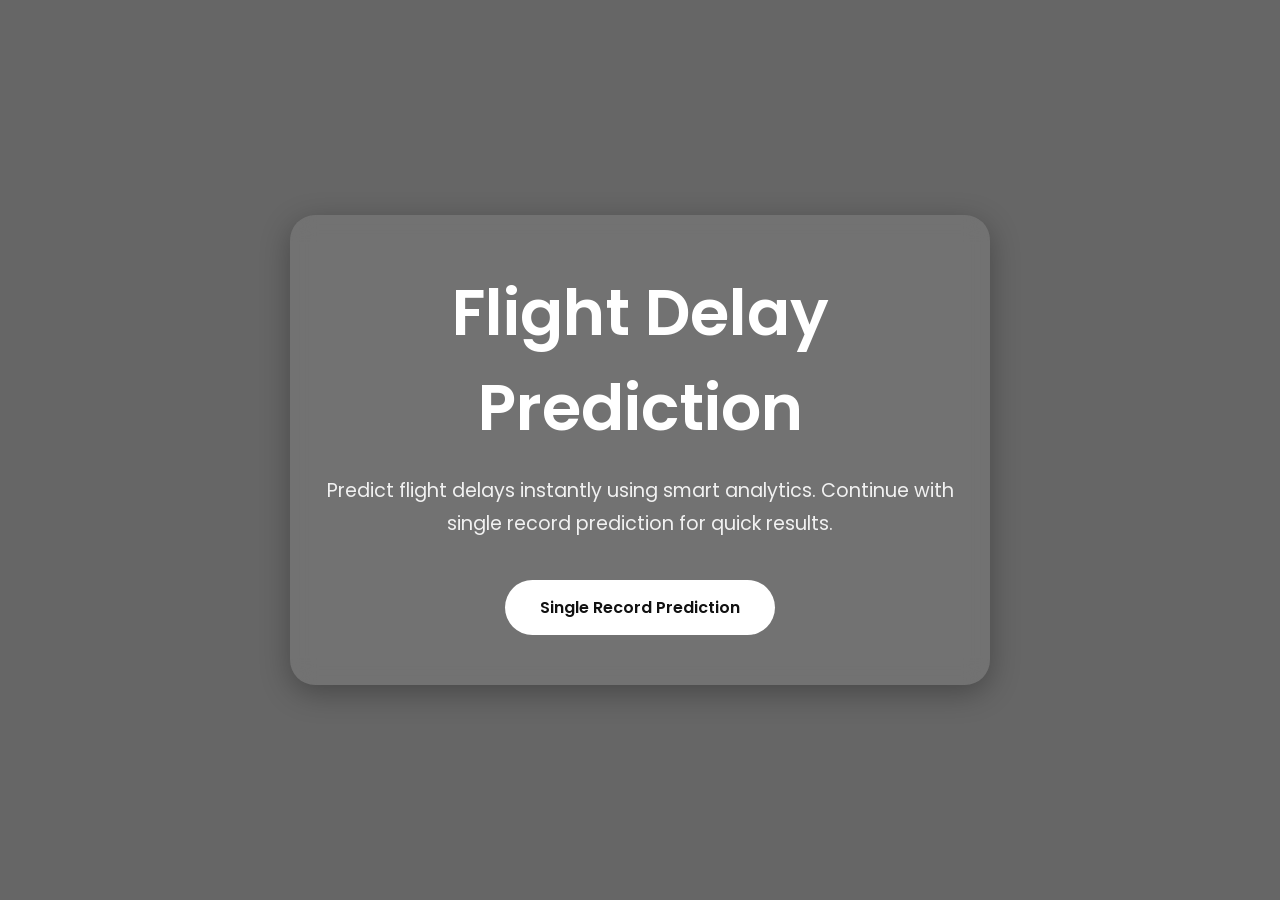
<file: templates/home.html>
<!DOCTYPE html>
<html lang="en">
<head>
<meta charset="UTF-8">
<meta name="viewport" content="width=device-width, initial-scale=1.0">

<title>Flight Delay Prediction</title>

<link href="https://fonts.googleapis.com/css2?family=Poppins:wght@300;400;600&display=swap" rel="stylesheet">

<style>

*{
    margin:0;
    padding:0;
    box-sizing:border-box;
    font-family:'Poppins',sans-serif;
}

body{
    min-height:100vh;
    display:flex;
    justify-content:center;
    align-items:center;
    background:
    linear-gradient(rgba(0,0,0,.6),rgba(0,0,0,.6)),
    url("https://www.aerotime.aero/images/saudi_plans_its_third_new_airline-800x500.jpg");
    background-size:cover;
    background-position:center;
    padding:20px;
}

.container{
    width:100%;
    max-width:700px;
    text-align:center;
    padding:50px 35px;
    border-radius:25px;
    backdrop-filter:blur(12px);
    background:rgba(255,255,255,0.08);
    box-shadow:0 8px 30px rgba(0,0,0,0.3);
    color:white;
}

h1{
    font-size:clamp(2rem,5vw,4rem);
    margin-bottom:20px;
    font-weight:600;
}

p{
    font-size:clamp(1rem,2vw,1.2rem);
    color:#f1f1f1;
    line-height:1.7;
    margin-bottom:40px;
}

button{
    padding:15px 35px;
    border:none;
    border-radius:50px;
    background:white;
    color:#111;
    font-size:1rem;
    font-weight:600;
    cursor:pointer;
    transition:.3s;
}

button:hover{
    transform:translateY(-3px);
    background:#ffd369;
}

@media(max-width:600px){

    .container{
        padding:35px 20px;
    }

    button{
        width:100%;
    }
}

</style>
</head>

<body>

<div class="container">

    <h1>Flight Delay Prediction</h1>

    <p>
        Predict flight delays instantly using smart analytics.
        Continue with single record prediction for quick results.
    </p>

    <form action="{{ url_for('single') }}" method="POST">

        <button type="submit">
            Single Record Prediction
        </button>

    </form>

</div>

</body>
</html>
</file>
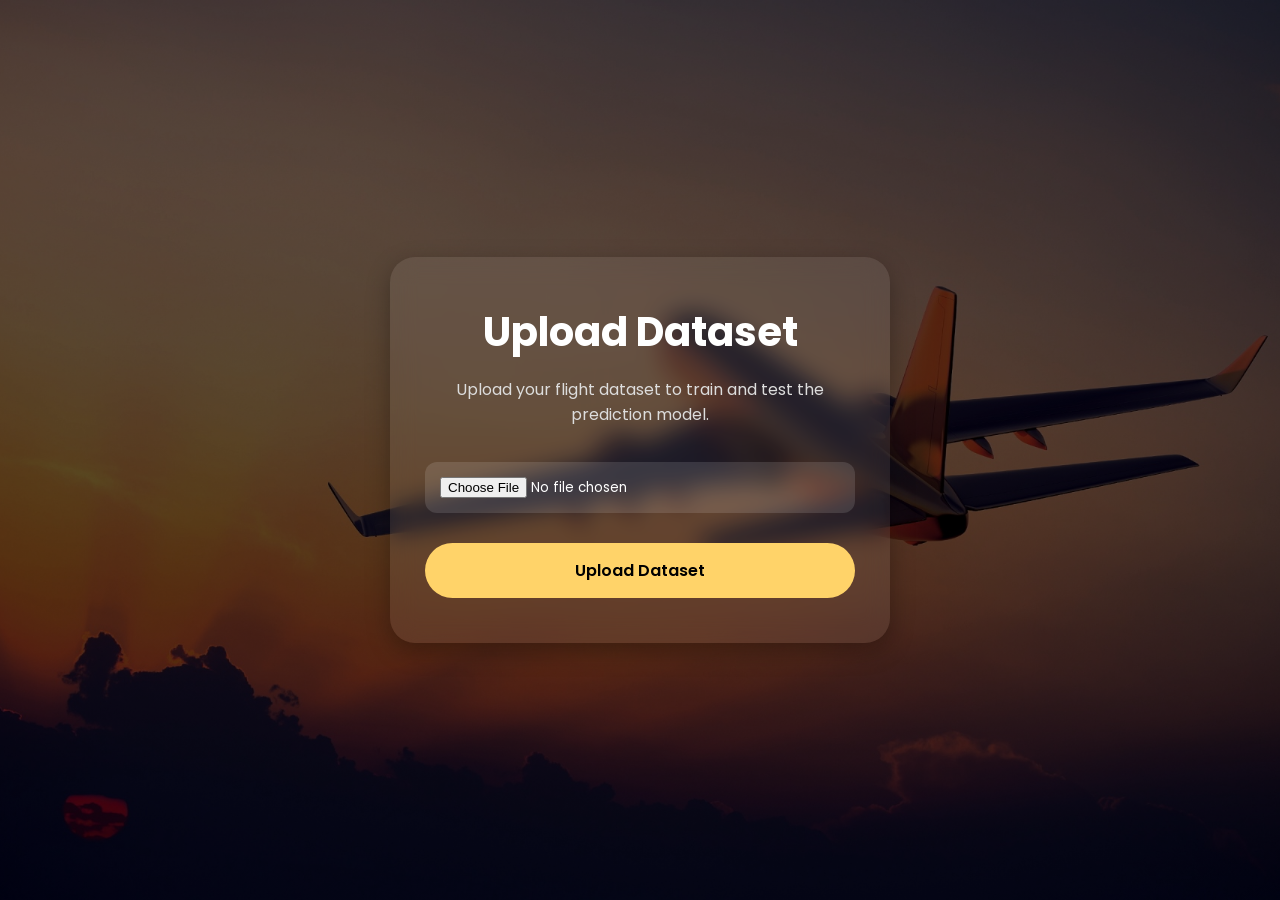
<file: templates/upload.html>
<!DOCTYPE html>
<html lang="en">

<head>

<meta charset="UTF-8">
<meta name="viewport" content="width=device-width, initial-scale=1.0">

<title>Upload Dataset</title>

<link href="https://fonts.googleapis.com/css2?family=Poppins:wght@300;400;500;600&display=swap" rel="stylesheet">

<style>

*{
    margin:0;
    padding:0;
    box-sizing:border-box;
    font-family:'Poppins',sans-serif;
}

body{
    min-height:100vh;
    display:flex;
    justify-content:center;
    align-items:center;
    padding:20px;
    background:
    linear-gradient(rgba(0,0,0,.65),rgba(0,0,0,.65)),
    url("../static/images/flight.jpg");
    background-size:cover;
    background-position:center;
    color:white;
}

/* Upload Card */

.card{
    width:100%;
    max-width:500px;
    padding:45px 35px;
    border-radius:25px;
    background:rgba(255,255,255,.08);
    backdrop-filter:blur(12px);
    box-shadow:0 8px 25px rgba(0,0,0,.3);
    text-align:center;
}

/* Heading */

h1{
    font-size:2.5rem;
    margin-bottom:15px;
}

p{
    color:#ddd;
    margin-bottom:35px;
    font-size:1rem;
}

/* File Input */

.file-box{
    margin-bottom:30px;
}

input[type="file"]{
    width:100%;
    padding:15px;
    border:none;
    border-radius:12px;
    background:rgba(255,255,255,.12);
    color:white;
    cursor:pointer;
}

/* Button */

button{
    width:100%;
    padding:15px;
    border:none;
    border-radius:50px;
    background:#ffd369;
    color:black;
    font-size:1rem;
    font-weight:600;
    cursor:pointer;
    transition:.3s;
}

button:hover{
    background:white;
    transform:translateY(-3px);
}

/* Mobile */

@media(max-width:600px){

    .card{
        padding:35px 20px;
    }

    h1{
        font-size:2rem;
    }

}

</style>

</head>

<body>

<div class="card">

    <h1>Upload Dataset</h1>

    <p>
        Upload your flight dataset to train and test the prediction model.
    </p>

    <form action="http://localhost:5000/preview"
          method="POST"
          enctype="multipart/form-data">

        <div class="file-box">

            <input type="file"
                   name="datasetfile"
                   required>

        </div>

        <button type="submit">
            Upload Dataset
        </button>

    </form>

</div>

</body>
</html>
</file>
